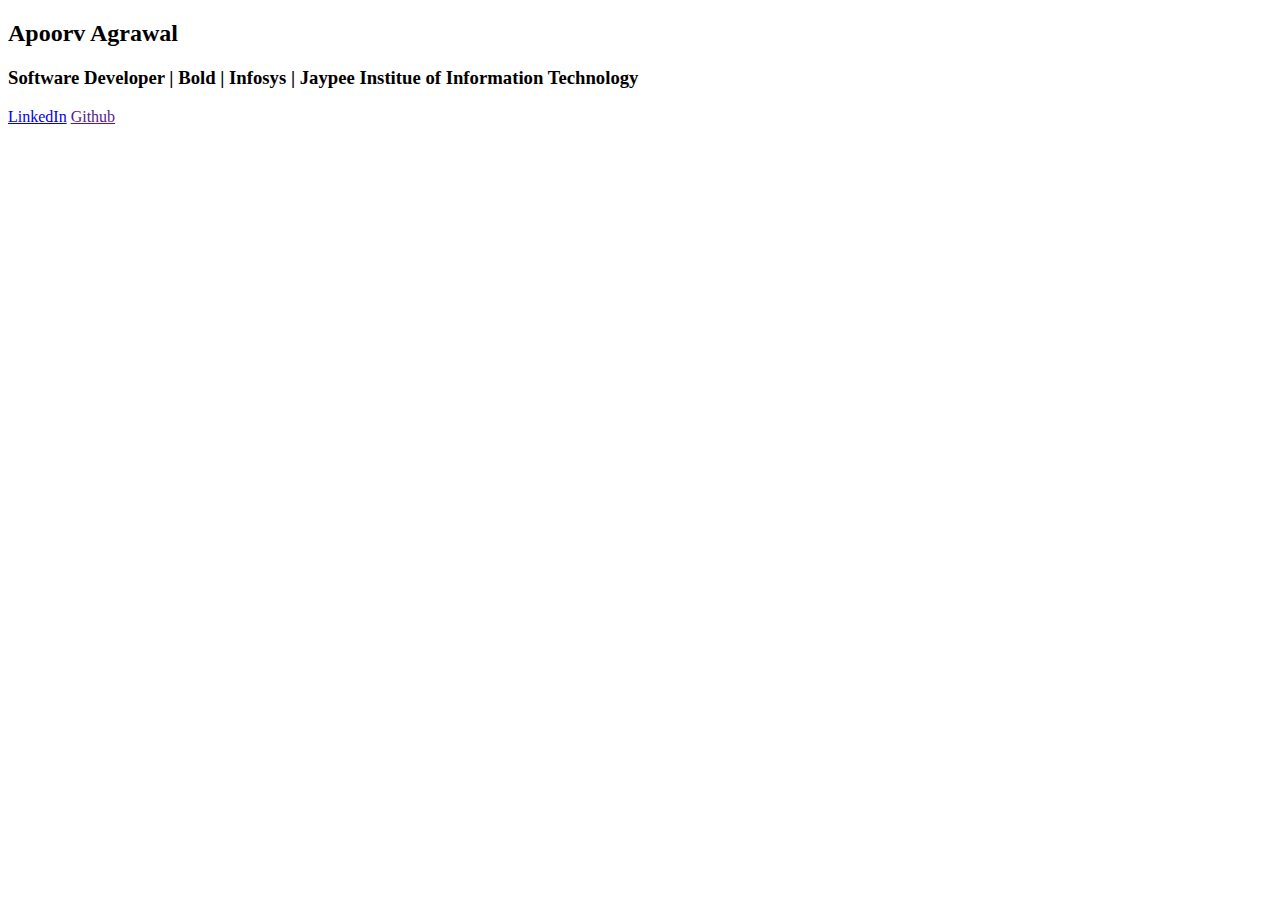
<file: index.html>
<!DOCTYPE html>
    <head>
        <title>Apoorv Agrawal</title>
    </head>
    <body>
        <h2>Apoorv Agrawal</h2>
        <h3>Software Developer | Bold | Infosys | Jaypee Institue of Information Technology</h3>
        <footer>
            <a href="https://www.linkedin.com/in/apoorv-agrawal-2903" target="_blank">LinkedIn</a>
            <a href="">Github</a>
        </footer>
    </body>
</html>
</file>
